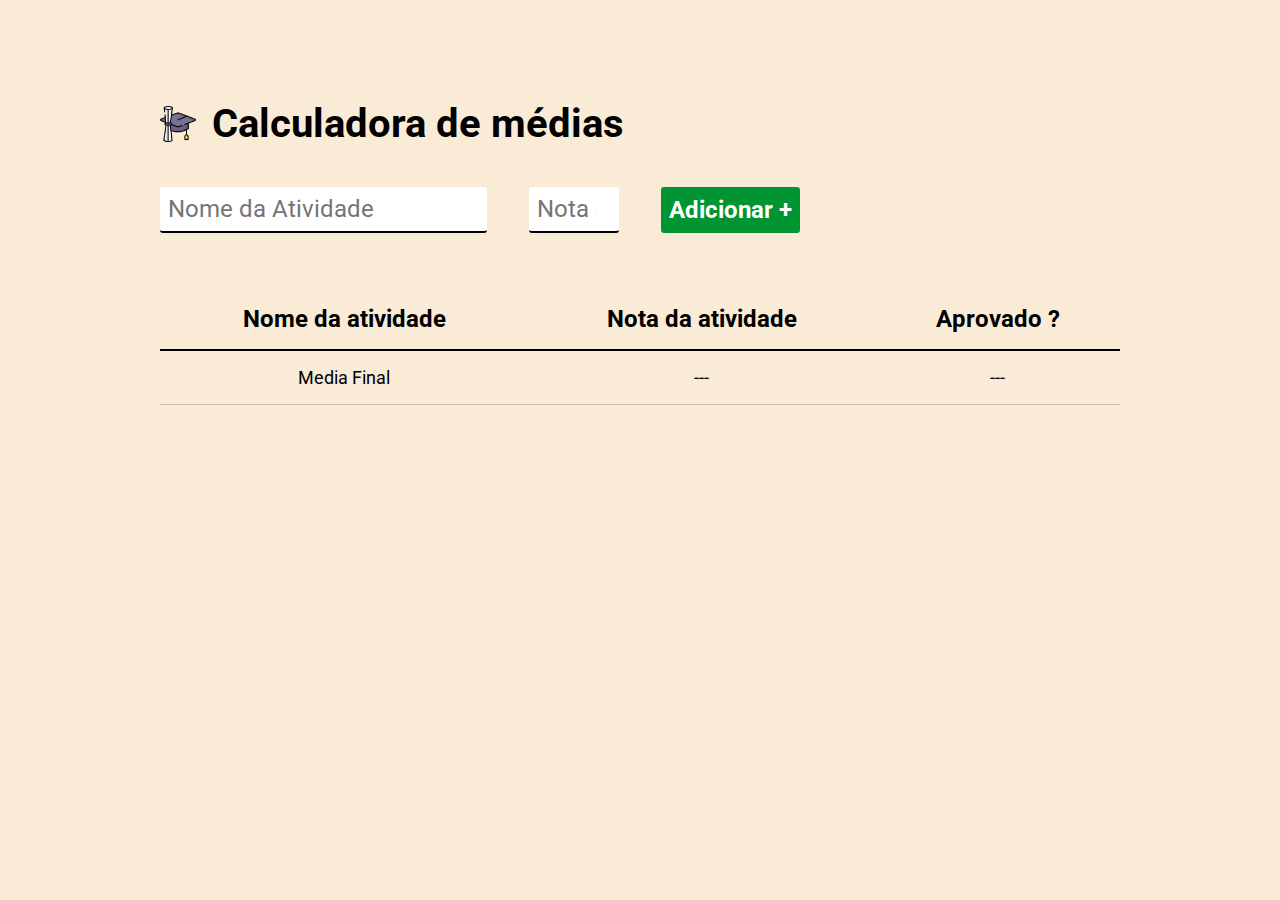
<file: index.html>
<!DOCTYPE html>
<html lang="pt-br">
<head>
  <meta charset="UTF-8">
  <meta name="viewport" content="width=device-width, initial-scale=1.0">
  <title>Calculadora de médias</title>
  <link rel="preconnect" href="https://fonts.googleapis.com">
  <link rel="preconnect" href="https://fonts.gstatic.com" crossorigin>
  <link href="https://fonts.googleapis.com/css2?family=EB+Garamond&family=Roboto:wght@400;700&display=swap" rel="stylesheet">
  <link rel="stylesheet" href="./main.css">
</head>
<body>
  <div class="container">
    <header>
      <img src="./images/logo.png" alt="capelo e diploma">
      <h1>Calculadora de médias</h1>
    </header>
    <form id="form-atividade">
      <input type="text" id="nome-atividade"  required placeholder="Nome da Atividade">
      <input type="number" id="nota-atividade" required placeholder="Nota da Atividade" min="0" max="10">
      <button type="submit">Adicionar +</button>
    </form>
    <table cellspacing="0">
      <thead>
        <tr>
          <th>Nome da atividade</th>
          <th>Nota da atividade</th>
          <th>Aprovado ?</th>
        </tr>
      </thead>
      <tbody>
      </tbody>
      <tfoot>
        <tr>
          <td>Media Final</td>
          <td id="media-final-valor">---</td>
          <td id="media-final-resultado">---</td>
        </tr>
      </tfoot>
    </table>
  </div>
  <script src="./main.js"></script>
</body>
</html>
</file>
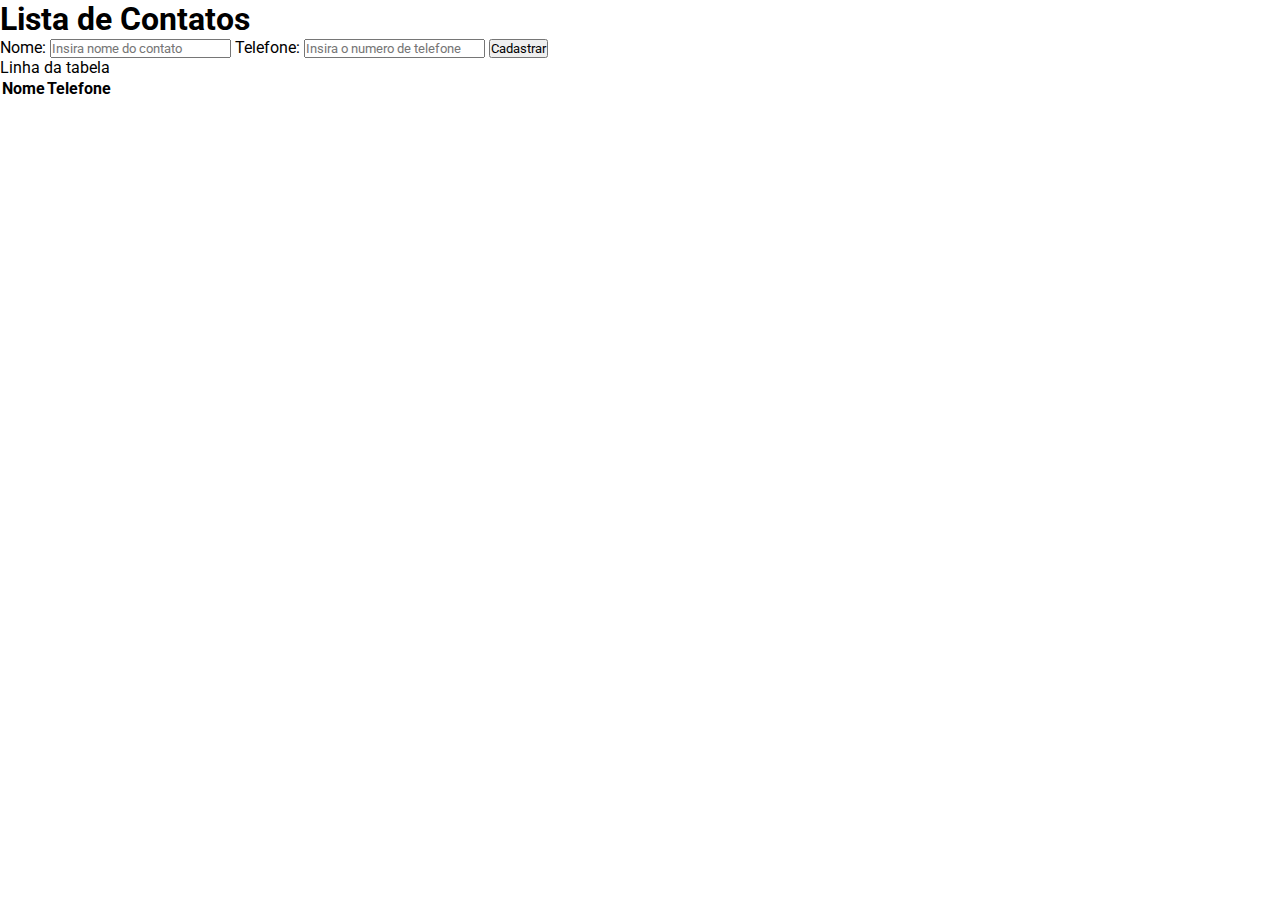
<file: Projeto 02/index.html>
<!DOCTYPE html>
<html lang="pt-br">
<head>
  <meta charset="UTF-8">
  <meta name="viewport" content="width=device-width, initial-scale=1.0">
  <title>Agenda de contatos</title>
  <link rel="preconnect" href="https://fonts.googleapis.com">
  <link rel="preconnect" href="https://fonts.gstatic.com" crossorigin>
  <link href="https://fonts.googleapis.com/css2?family=EB+Garamond&family=Roboto:wght@400;700&display=swap"     rel="stylesheet">
  <link rel="stylesheet" href="main.css">
</head>
<body>
  <div class="container">
    <h1>Lista de Contatos</h1>
    <form id="contact-form">
      <label for="name">Nome: </label>
      <input type="text" id="name" required placeholder="Insira nome do contato">

      <label for="phone">Telefone: </label>
      <input type="tel" id="phone" required placeholder="Insira o numero de telefone">

      <button type="submit">Cadastrar</button>
    </form>
      <table>
        <thead>
          <tr>
            <th>Nome</th>
            <th>Telefone</th>
          </tr>
        </thead>
        <tbody>Linha da tabela</tbody>
      </table>
    

  </div>
  
</body>
</html>
</file>
<file: main.css>
* {
  margin: 0;
  padding: 0;
  box-sizing: border-box;
  font-family: 'Roboto', sans-serif;
}

body {
  background-color:antiquewhite;
  padding-top: 100px;
}

header {
  display: flex;
  align-items: center;
  margin-bottom: 40px;
}

header img {
  height: 36px;
  margin-right: 16px;
}

header h1 {
  font-size: 40px;
  font-weight: bold;
}

.container {
  max-width: 960px;
  width: 100%;
  margin: 0 auto
}

form button {
  background-color: #009432;
  color: #fff;
  font-size: 24px;
  font-weight: bold;
  border: none;
  cursor: pointer;
  padding: 8px;
  border-radius: 3px
}

form {
  display: flex;
  max-width: 640px;
  width: 100%;
  justify-content: space-between;
  margin-bottom: 56px;
}

form input {
  font-size: 24px;
  background-color: #fff;
  border: none;
  border-bottom: 2px solid #000;
  padding: 8px;
  border-radius: 3px
}

table {
  width: 100%;
}

table th {
  border-bottom: 2px solid black;
  padding: 16px;
  font-size: 24px;
  font-weight: bold;
}

table td {
  font-size: 18px;
  text-align: center;
  padding: 16px 0;
  border-bottom: 1px solid rgba(0,0,0,0.2);
}

table td img {
  height: 30px;
}

.resultado {
  padding: 8px;
  font-weight: bold;
  color: white;
  background-color: black;
  border-radius: 3px;
}

.aprovado {
  background-color: #009432;
}

.reprovado {
  background-color: red;
}
</file>
<file: Projeto 02/main.css>
* {
  margin: 0;
  padding: 0;
  box-sizing: border-box;
  font-family: 'Roboto', sans-serif;
}
</file>
